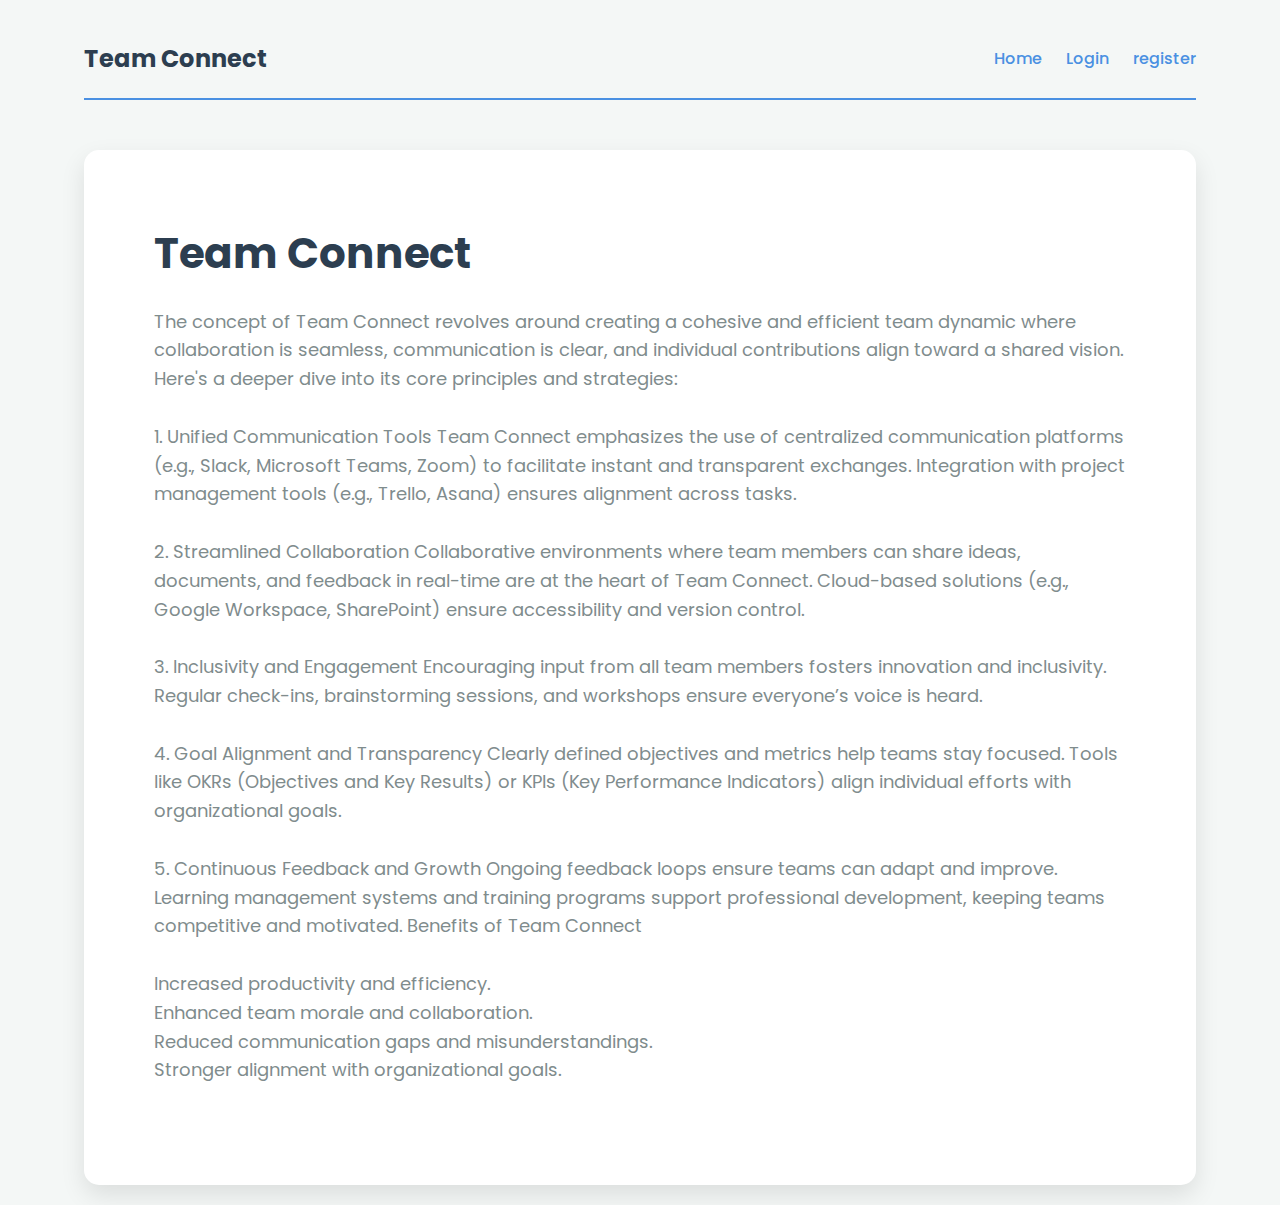
<file: templates/learn.html>
<!DOCTYPE html>
<html lang="en">
<head>
    <meta charset="UTF-8">
    <meta name="viewport" content="width=device-width, initial-scale=1.0">
    <title>Team Connect</title>
    <!--Favicon-->
    <link rel="icon" type="image/x-icon" href="{{ url_for('static', filename='images/team_connect_logo.JPG') }}">
    <link href="https://fonts.googleapis.com/css2?family=Poppins:wght@300;400;600;700&display=swap" rel="stylesheet">
    <style>
        * {
            margin: 0;
            padding: 0;
            box-sizing: border-box;
        }

        body {
            font-family: 'Poppins', sans-serif;
            line-height: 1.6;
            background-color: #f4f7f6;
            color: #333;
        }

        .container {
            width: 90%;
            max-width: 1200px;
            margin: 0 auto;
            padding: 20px;
        }

        header {
            display: flex;
            justify-content: space-between;
            align-items: center;
            padding: 20px 0;
            border-bottom: 2px solid #4a90e2;
        }

        .logo {
            display: flex;
            align-items: center;
        }

        .logo img {
            width: 50px;
            margin-right: 15px;
        }

        .logo-text {
            font-size: 24px;
            font-weight: 700;
            color: #2c3e50;
        }

        nav a {
            text-decoration: none;
            color: #4a90e2;
            margin-left: 20px;
            font-weight: 500;
            transition: color 0.3s ease;
        }

        nav a:hover {
            color: #2980b9;
        }

        .hero {
            display: flex;
            align-items: center;
            margin-top: 50px;
            background-color: white;
            border-radius: 15px;
            box-shadow: 0 10px 25px rgba(0,0,0,0.1);
            overflow: hidden;
        }

        .hero-content {
            flex: 2;
            padding: 70px;
        }

        .hero-title {
            font-size: 42px;
            color: #2c3e50;
            margin-bottom: 20px;
        }

        .hero-subtitle {
            font-size: 18px;
            color: #7f8c8d;
            margin-bottom: 30px;
        }

        .cta-buttons {
            display: flex;
            gap: 20px;
        }

        .btn {
            display: inline-block;
            padding: 12px 25px;
            border-radius: 8px;
            text-decoration: none;
            font-weight: 600;
            transition: all 0.3s ease;
        }

        .btn-primary {
            background-color: #4a90e2;
            color: white;
        }

        .btn-primary:hover {
            background-color: #2980b9;
        }

        .btn-secondary {
            background-color: #f1f3f4;
            color: #4a90e2;
            border: 2px solid #4a90e2;
        }

        .btn-secondary:hover {
            background-color: #e7e9eb;
        }

        .hero-image {
            flex: 1;
            background: linear-gradient(135deg, #4a90e2 0%, #2c3e50 100%);
            display: flex;
            align-items: center;
            justify-content: center;
            padding: 50px;
        }

        .hero-image img {
            max-width: 100%;
            border-radius: 15px;
        }

        .features {
            display: flex;
            justify-content: space-between;
            margin-top: 50px;
        }

        .feature {
            flex: 1;
            background-color: white;
            padding: 30px;
            margin: 0 15px;
            text-align: center;
            border-radius: 15px;
            box-shadow: 0 5px 15px rgba(0,0,0,0.1);
            transition: transform 0.3s ease;
        }

        .feature:hover {
            transform: translateY(-10px);
        }

        .feature-icon {
            font-size: 48px;
            color: #4a90e2;
            margin-bottom: 20px;
        }

        .feature-title {
            font-size: 20px;
            margin-bottom: 15px;
        }

        .feature-description {
            color: #7f8c8d;
        }
    </style>
</head>
<body>
    <div class="container">
        <header>
            <div class="logo">
                <div class="logo-text">Team Connect</div>
            </div>
            <nav>
                <a href="http://127.0.0.1:5000">Home</a>
                <a href="\login">Login</a>
                <a href="\register">register</a>
                
            </nav>
        </header>

        <section class="hero">
            <div class="hero-content">
                <h1 class="hero-title">Team Connect</h1>
                <p class="hero-subtitle">The concept of Team Connect revolves around creating a cohesive and efficient team dynamic where collaboration is seamless, communication is clear, and individual contributions align toward a shared vision. Here's a deeper dive into its core principles and strategies:<br><br>

                    1. Unified Communication Tools
                    Team Connect emphasizes the use of centralized communication platforms (e.g., Slack, Microsoft Teams, Zoom) to facilitate instant and transparent exchanges.
                    Integration with project management tools (e.g., Trello, Asana) ensures alignment across tasks.<br><br>
                    2. Streamlined Collaboration
                    Collaborative environments where team members can share ideas, documents, and feedback in real-time are at the heart of Team Connect.
                    Cloud-based solutions (e.g., Google Workspace, SharePoint) ensure accessibility and version control.<br><br>
                    3. Inclusivity and Engagement
                    Encouraging input from all team members fosters innovation and inclusivity.
                    Regular check-ins, brainstorming sessions, and workshops ensure everyone’s voice is heard.<br><br>
                    4. Goal Alignment and Transparency
                    Clearly defined objectives and metrics help teams stay focused.
                    Tools like OKRs (Objectives and Key Results) or KPIs (Key Performance Indicators) align individual efforts with organizational goals.<br><br>
                    5. Continuous Feedback and Growth
                    Ongoing feedback loops ensure teams can adapt and improve.
                    Learning management systems and training programs support professional development, keeping teams competitive and motivated.
                    Benefits of Team Connect<br><br>
                    
                    Increased productivity and efficiency.<br>
                    Enhanced team morale and collaboration.<br>
                    Reduced communication gaps and misunderstandings.<br>
                    Stronger alignment with organizational goals.</p>
                
            </div>
            
            
        </section>
</file>
